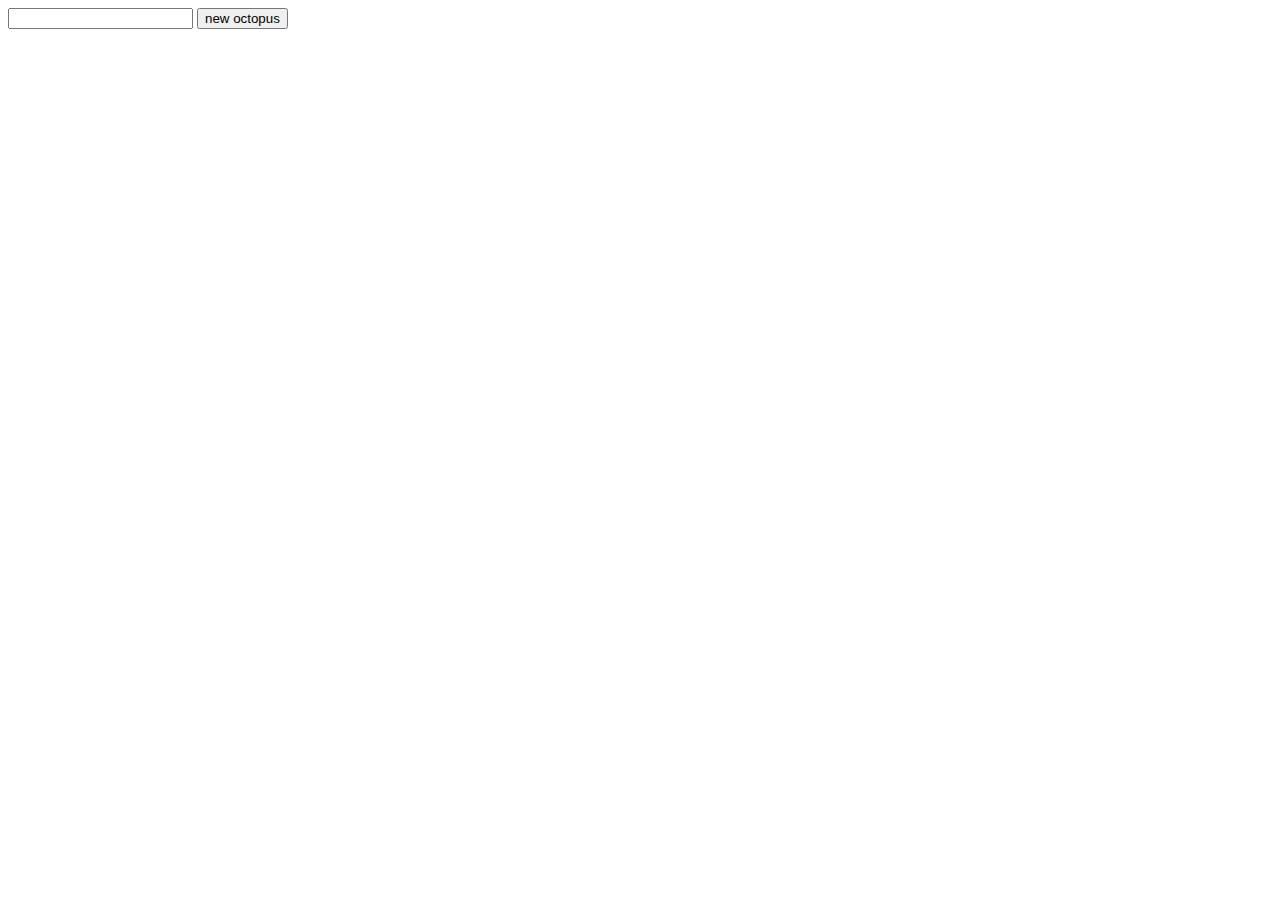
<file: bb/index.html>
<!DOCTYPE html>
<html lang="en">
<head>
	<meta charset="UTF-8">
	<title>Document</title>
	<script src='javascripts/jquery.js'></script>
	<script src='javascripts/underscore.js'></script>
	<script src='javascripts/backbone.js'></script>
	<script src='javascripts/app.js'></script>
</head>
<body>
	<input type="text" id="input-octopus">
	<button id="btn-octopus">new octopus</button>
	
	<article id="octopus-nest"></article>


</body>
</html>
</file>
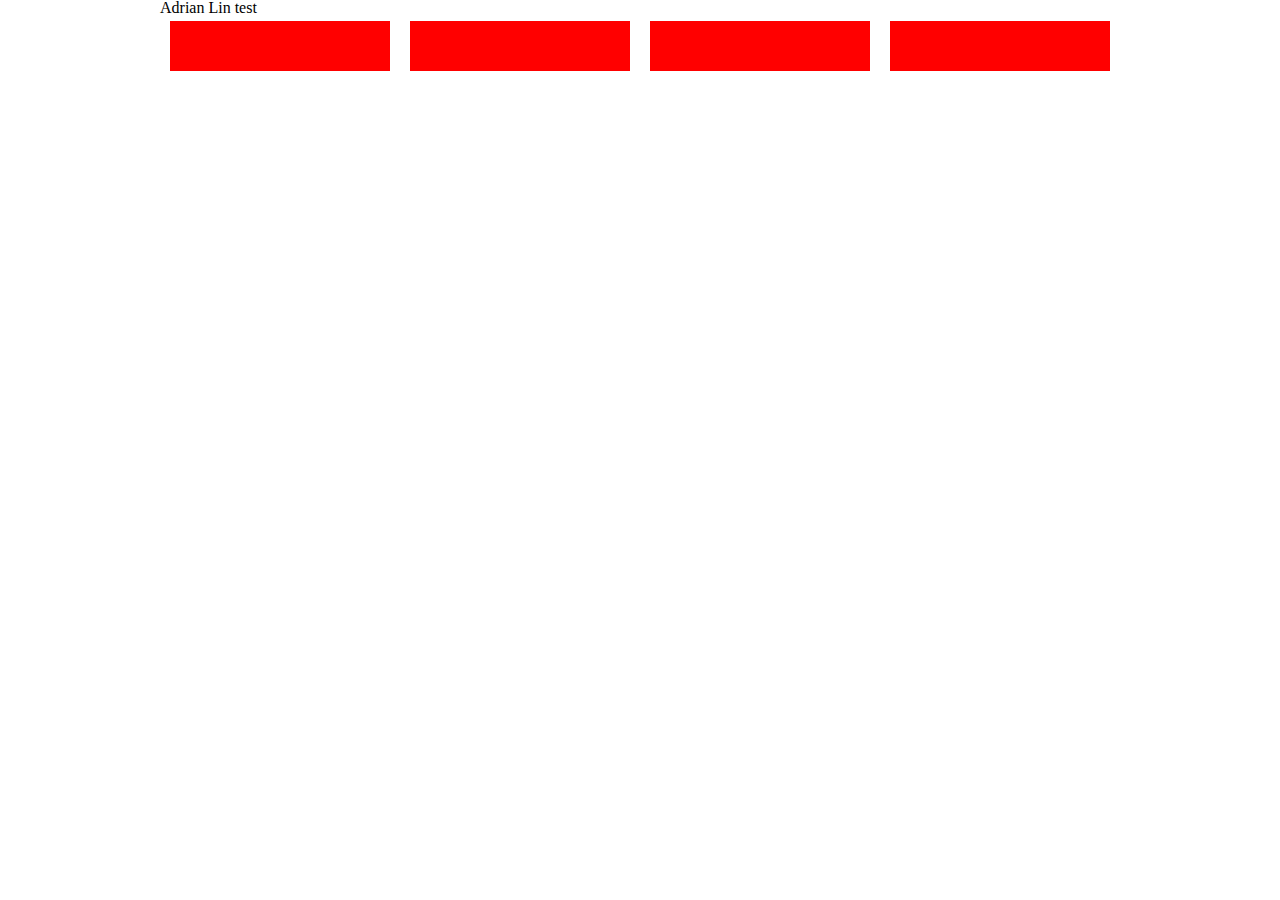
<file: design/index.html>
<!DOCTYPE html>
<html lang="en">
<head>
	<meta charset="UTF-8">
	<title>Document</title>
	<link rel="stylesheet" href="styles.css">
	<link rel="stylesheet" href="skeleton.css">

</head>
<body>
	<div class="container">
		<h1>Adrian Lin test</h1>

		<div class="four columns"></div>
		<div class="four columns"></div>
		<div class="four columns"></div>
		<div class="four columns"></div>
	</div>


</body>
</html>
</file>
<file: design/skeleton.css>
/*
* Skeleton V1.2
* Copyright 2011, Dave Gamache
* www.getskeleton.com
* Free to use under the MIT license.
* http://www.opensource.org/licenses/mit-license.php
* 6/20/2012
*/


/* Table of Contents
==================================================
    #Base 960 Grid
    #Tablet (Portrait)
    #Mobile (Portrait)
    #Mobile (Landscape)
    #Clearing */



/* #Base 960 Grid
================================================== */

    .container                                  { position: relative; width: 960px; margin: 0 auto; padding: 0; }
    .container .column,
    .container .columns                         { float: left; display: inline; margin-left: 10px; margin-right: 10px; }
    .row                                        { margin-bottom: 20px; }

    /* Nested Column Classes */
    .column.alpha, .columns.alpha               { margin-left: 0; }
    .column.omega, .columns.omega               { margin-right: 0; }

    /* Base Grid */
    .container .one.column,
    .container .one.columns                     { width: 40px;  }
    .container .two.columns                     { width: 100px; }
    .container .three.columns                   { width: 160px; }
    .container .four.columns                    { width: 220px; }
    .container .five.columns                    { width: 280px; }
    .container .six.columns                     { width: 340px; }
    .container .seven.columns                   { width: 400px; }
    .container .eight.columns                   { width: 460px; }
    .container .nine.columns                    { width: 520px; }
    .container .ten.columns                     { width: 580px; }
    .container .eleven.columns                  { width: 640px; }
    .container .twelve.columns                  { width: 700px; }
    .container .thirteen.columns                { width: 760px; }
    .container .fourteen.columns                { width: 820px; }
    .container .fifteen.columns                 { width: 880px; }
    .container .sixteen.columns                 { width: 940px; }

    .container .one-third.column                { width: 300px; }
    .container .two-thirds.column               { width: 620px; }

    /* Offsets */
    .container .offset-by-one                   { padding-left: 60px;  }
    .container .offset-by-two                   { padding-left: 120px; }
    .container .offset-by-three                 { padding-left: 180px; }
    .container .offset-by-four                  { padding-left: 240px; }
    .container .offset-by-five                  { padding-left: 300px; }
    .container .offset-by-six                   { padding-left: 360px; }
    .container .offset-by-seven                 { padding-left: 420px; }
    .container .offset-by-eight                 { padding-left: 480px; }
    .container .offset-by-nine                  { padding-left: 540px; }
    .container .offset-by-ten                   { padding-left: 600px; }
    .container .offset-by-eleven                { padding-left: 660px; }
    .container .offset-by-twelve                { padding-left: 720px; }
    .container .offset-by-thirteen              { padding-left: 780px; }
    .container .offset-by-fourteen              { padding-left: 840px; }
    .container .offset-by-fifteen               { padding-left: 900px; }



/* #Tablet (Portrait)
================================================== */

    /* Note: Design for a width of 768px */

    @media only screen and (min-width: 768px) and (max-width: 959px) {
        .container                                  { width: 768px; }
        .container .column,
        .container .columns                         { margin-left: 10px; margin-right: 10px;  }
        .column.alpha, .columns.alpha               { margin-left: 0; margin-right: 10px; }
        .column.omega, .columns.omega               { margin-right: 0; margin-left: 10px; }
        .alpha.omega                                { margin-left: 0; margin-right: 0; }

        .container .one.column,
        .container .one.columns                     { width: 28px; }
        .container .two.columns                     { width: 76px; }
        .container .three.columns                   { width: 124px; }
        .container .four.columns                    { width: 172px; }
        .container .five.columns                    { width: 220px; }
        .container .six.columns                     { width: 268px; }
        .container .seven.columns                   { width: 316px; }
        .container .eight.columns                   { width: 364px; }
        .container .nine.columns                    { width: 412px; }
        .container .ten.columns                     { width: 460px; }
        .container .eleven.columns                  { width: 508px; }
        .container .twelve.columns                  { width: 556px; }
        .container .thirteen.columns                { width: 604px; }
        .container .fourteen.columns                { width: 652px; }
        .container .fifteen.columns                 { width: 700px; }
        .container .sixteen.columns                 { width: 748px; }

        .container .one-third.column                { width: 236px; }
        .container .two-thirds.column               { width: 492px; }

        /* Offsets */
        .container .offset-by-one                   { padding-left: 48px; }
        .container .offset-by-two                   { padding-left: 96px; }
        .container .offset-by-three                 { padding-left: 144px; }
        .container .offset-by-four                  { padding-left: 192px; }
        .container .offset-by-five                  { padding-left: 240px; }
        .container .offset-by-six                   { padding-left: 288px; }
        .container .offset-by-seven                 { padding-left: 336px; }
        .container .offset-by-eight                 { padding-left: 384px; }
        .container .offset-by-nine                  { padding-left: 432px; }
        .container .offset-by-ten                   { padding-left: 480px; }
        .container .offset-by-eleven                { padding-left: 528px; }
        .container .offset-by-twelve                { padding-left: 576px; }
        .container .offset-by-thirteen              { padding-left: 624px; }
        .container .offset-by-fourteen              { padding-left: 672px; }
        .container .offset-by-fifteen               { padding-left: 720px; }
    }


/*  #Mobile (Portrait)
================================================== */

    /* Note: Design for a width of 320px */

    @media only screen and (max-width: 767px) {
        .container { width: 300px; }
        .container .columns,
        .container .column { margin: 0; }

        .container .one.column,
        .container .one.columns,
        .container .two.columns,
        .container .three.columns,
        .container .four.columns,
        .container .five.columns,
        .container .six.columns,
        .container .seven.columns,
        .container .eight.columns,
        .container .nine.columns,
        .container .ten.columns,
        .container .eleven.columns,
        .container .twelve.columns,
        .container .thirteen.columns,
        .container .fourteen.columns,
        .container .fifteen.columns,
        .container .sixteen.columns,
        .container .one-third.column,
        .container .two-thirds.column  { width: 300px; }

        /* Offsets */
        .container .offset-by-one,
        .container .offset-by-two,
        .container .offset-by-three,
        .container .offset-by-four,
        .container .offset-by-five,
        .container .offset-by-six,
        .container .offset-by-seven,
        .container .offset-by-eight,
        .container .offset-by-nine,
        .container .offset-by-ten,
        .container .offset-by-eleven,
        .container .offset-by-twelve,
        .container .offset-by-thirteen,
        .container .offset-by-fourteen,
        .container .offset-by-fifteen { padding-left: 0; }

    }


/* #Mobile (Landscape)
================================================== */

    /* Note: Design for a width of 480px */

    @media only screen and (min-width: 480px) and (max-width: 767px) {
        .container { width: 420px; }
        .container .columns,
        .container .column { margin: 0; }

        .container .one.column,
        .container .one.columns,
        .container .two.columns,
        .container .three.columns,
        .container .four.columns,
        .container .five.columns,
        .container .six.columns,
        .container .seven.columns,
        .container .eight.columns,
        .container .nine.columns,
        .container .ten.columns,
        .container .eleven.columns,
        .container .twelve.columns,
        .container .thirteen.columns,
        .container .fourteen.columns,
        .container .fifteen.columns,
        .container .sixteen.columns,
        .container .one-third.column,
        .container .two-thirds.column { width: 420px; }
    }


/* #Clearing
================================================== */

    /* Self Clearing Goodness */
    .container:after { content: "\0020"; display: block; height: 0; clear: both; visibility: hidden; }

    /* Use clearfix class on parent to clear nested columns,
    or wrap each row of columns in a <div class="row"> */
    .clearfix:before,
    .clearfix:after,
    .row:before,
    .row:after {
      content: '\0020';
      display: block;
      overflow: hidden;
      visibility: hidden;
      width: 0;
      height: 0; }
    .row:after,
    .clearfix:after {
      clear: both; }
    .row,
    .clearfix {
      zoom: 1; }

    /* You can also use a <br class="clear" /> to clear columns */
    .clear {
      clear: both;
      display: block;
      overflow: hidden;
      visibility: hidden;
      width: 0;
      height: 0;
    }
</file>
<file: design/styles.css>
/* http://meyerweb.com/eric/tools/css/reset/ 
   v2.0 | 20110126
   License: none (public domain)
*/

html, body, div, span, applet, object, iframe,
h1, h2, h3, h4, h5, h6, p, blockquote, pre,
a, abbr, acronym, address, big, cite, code,
del, dfn, em, img, ins, kbd, q, s, samp,
small, strike, strong, sub, sup, tt, var,
b, u, i, center,
dl, dt, dd, ol, ul, li,
fieldset, form, label, legend,
table, caption, tbody, tfoot, thead, tr, th, td,
article, aside, canvas, details, embed, 
figure, figcaption, footer, header, hgroup, 
menu, nav, output, ruby, section, summary,
time, mark, audio, video {
	margin: 0;
	padding: 0;
	border: 0;
	font-size: 100%;
	font: inherit;
	vertical-align: baseline;
}
/* HTML5 display-role reset for older browsers */
article, aside, details, figcaption, figure, 
footer, header, hgroup, menu, nav, section {
	display: block;
}
body {
	line-height: 1;
}
ol, ul {
	list-style: none;
}
blockquote, q {
	quotes: none;
}
blockquote:before, blockquote:after,
q:before, q:after {
	content: '';
	content: none;
}
table {
	border-collapse: collapse;
	border-spacing: 0;
}
/* reset end */


.four {
	height: 50px;
	width: 50px;
	background-color: red;
}
.columns {
	float: left;
	margin: 5px;
}
</file>
